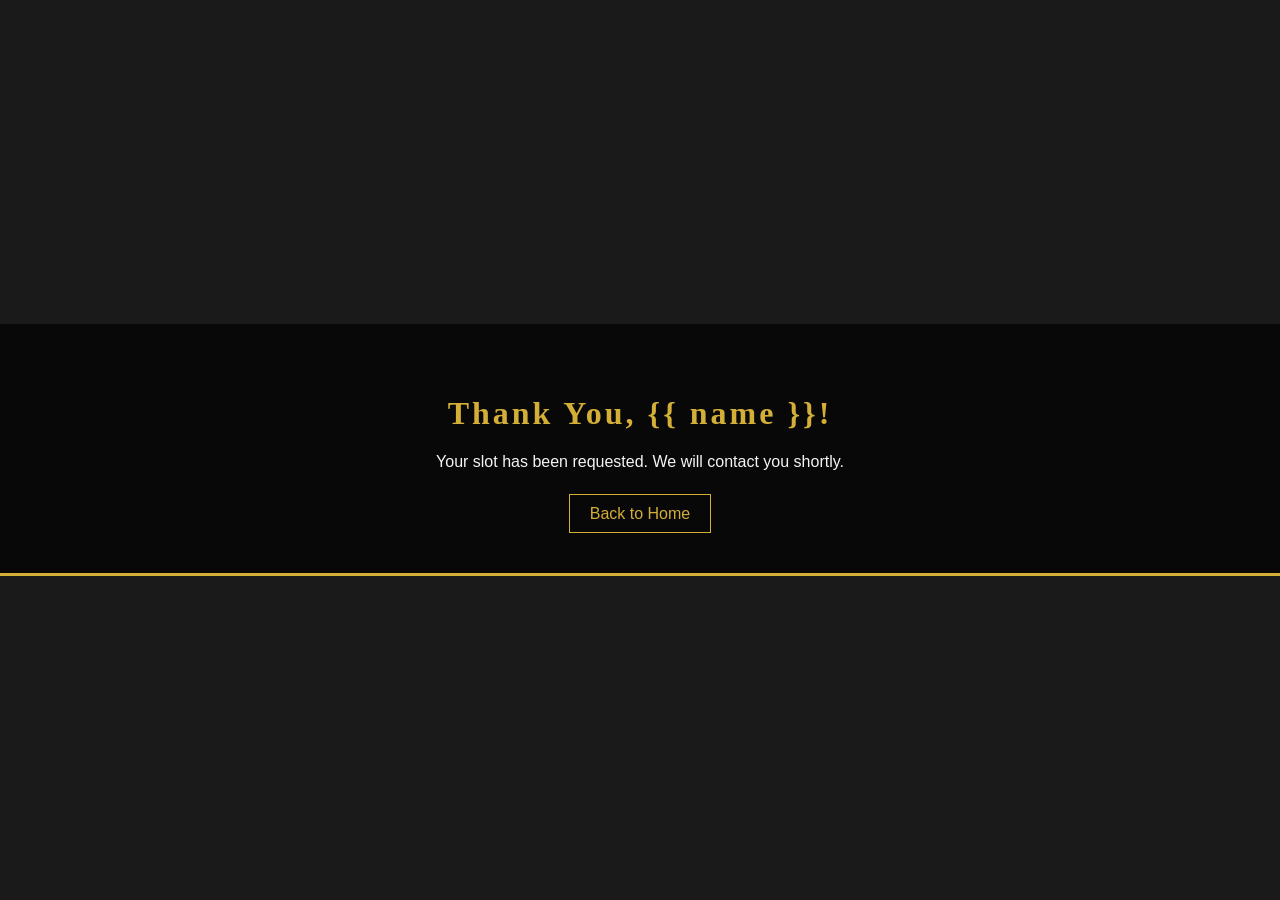
<file: templates/confirm.html>
<!DOCTYPE html>
<html>
<head>
    <title>Booking Confirmed | Swetha Beauty Parlour</title>
    <link rel="stylesheet" href="/static/style.css">
</head>
<body style="display: flex; flex-direction: column; justify-content: center; height: 100vh;">
    <header>
        <h1>Thank You, {{ name }}!</h1>
        <p>Your slot has been requested. We will contact you shortly.</p>
        <br>
        <a href="/" class="back-link" style="border: 1px solid var(--gold); padding: 10px 20px; color: var(--gold); text-decoration: none;">Back to Home</a>
    </header>
</body>
</html>
</file>
<file: static/style.css>
:root {
    --gold: #D4AF37;
    --dark-bg: #1a1a1a;
    --light-text: #f4f4f4;
}

body {
    background-color: var(--dark-bg);
    color: var(--light-text);
    font-family: 'Poppins', sans-serif;
    margin: 0;
    text-align: center;
}

header {
    padding: 50px 20px;
    background: linear-gradient(rgba(0,0,0,0.7), rgba(0,0,0,0.7)), url('https://images.unsplash.com/photo-1560750588-73207b1ef5b8?auto=format&fit=crop&w=1350&q=80');
    background-size: cover;
    border-bottom: 3px solid var(--gold);
}

h1 {
    font-family: 'Playfair Display', serif;
    color: var(--gold);
    letter-spacing: 3px;
}

.services-container {
    display: grid;
    grid-template-columns: repeat(auto-fit, minmax(250px, 1fr));
    gap: 20px;
    padding: 40px;
}

.service-card {
    background: #262626;
    padding: 20px;
    border-radius: 10px;
    border: 1px solid #333;
    transition: 0.3s;
}

.service-card:hover {
    border-color: var(--gold);
    transform: translateY(-5px);
}

.category-tag {
    font-size: 10px;
    color: var(--gold);
    text-transform: uppercase;
    border: 1px solid var(--gold);
    padding: 2px 8px;
    border-radius: 20px;
}

.price {
    font-weight: bold;
    color: var(--gold);
    font-size: 1.2rem;
}

form {
    max-width: 500px;
    margin: 0 auto 50px auto;
    background: #262626;
    padding: 30px;
    border-radius: 15px;
}

input, select {
    width: 90%;
    padding: 12px;
    margin: 10px 0;
    background: #333;
    border: 1px solid #444;
    color: white;
}

.btn-book {
    background-color: var(--gold);
    color: black;
    font-weight: bold;
    padding: 15px 30px;
    border: none;
    cursor: pointer;
    margin-top: 10px;
}
</file>
